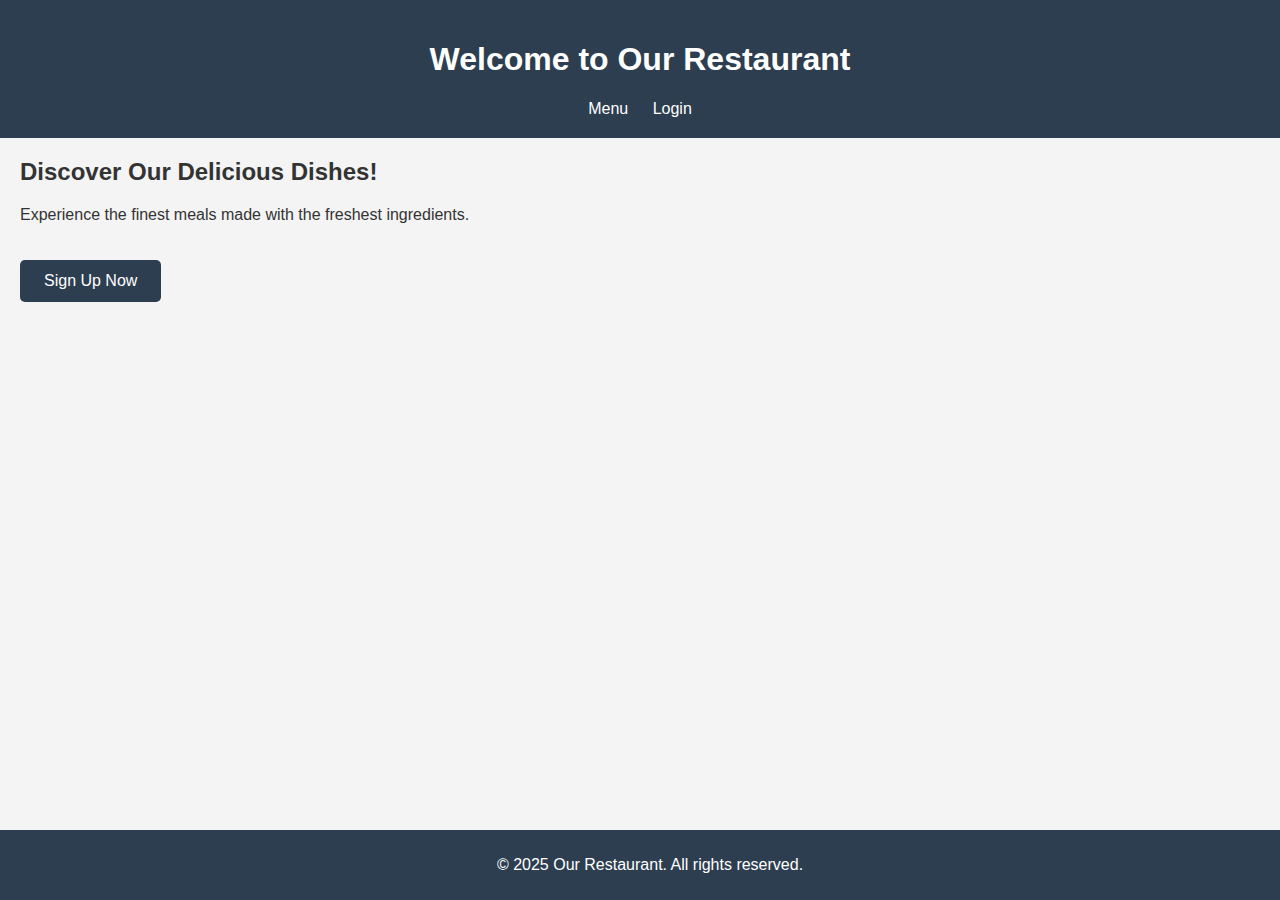
<file: index.html>
<!DOCTYPE html>
<html lang="en">
<head>
    <meta charset="UTF-8">
    <meta name="viewport" content="width=device-width, initial-scale=1.0">
    <title>Restaurant</title>
    <link rel="stylesheet" href="styles.css">
</head>
<body>
    <header>
        <h1>Welcome to Our Restaurant</h1>
        <nav>
            <a href="menu.html" class="menu-btn">Menu</a>
            <a href="login.html" class="Login-btn">Login</a>
            
        </nav>
    </header>
    
    <section class="intro">
        <h2>Discover Our Delicious Dishes!</h2>
        <p>Experience the finest meals made with the freshest ingredients.</p>
        <!-- Add Register Button below the intro section -->
        <a href="register.html" class="register-btn">Sign Up Now</a>
    </section>
    
    <footer>
        <p>&copy; 2025 Our Restaurant. All rights reserved.</p>
    </footer>
</body>
</html>
</file>
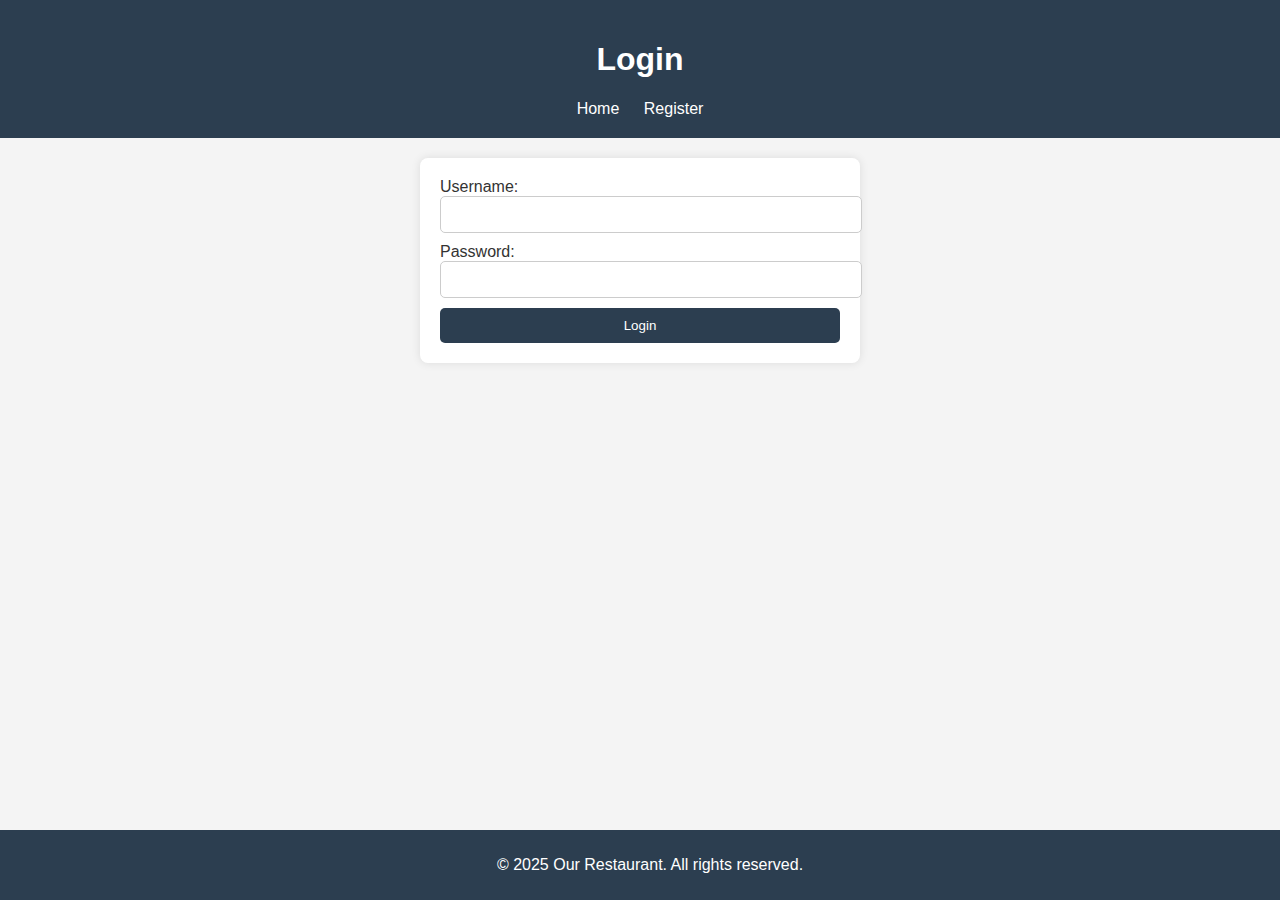
<file: login.html>
<!DOCTYPE html>
<html lang="en">
<head>
    <meta charset="UTF-8">
    <meta name="viewport" content="width=device-width, initial-scale=1.0">
    <title>Login - Restaurant</title>
    <link rel="stylesheet" href="styles.css">
</head>
<body>
    <header>
        <h1>Login</h1>
        <nav>
            <a href="index.html">Home</a>
            <a href="register.html">Register</a>
        </nav>
    </header>

    <section class="login-form">
        <form action="login.php" method="POST">
            <label for="username">Username:</label>
            <input type="text" id="username" name="username" required>
            <label for="password">Password:</label>
            <input type="password" id="password" name="password" required>
            <button type="submit">Login</button>
        </form>
    </section>

    <footer>
        <p>&copy; 2025 Our Restaurant. All rights reserved.</p>
    </footer>
</body>
</html>
</file>
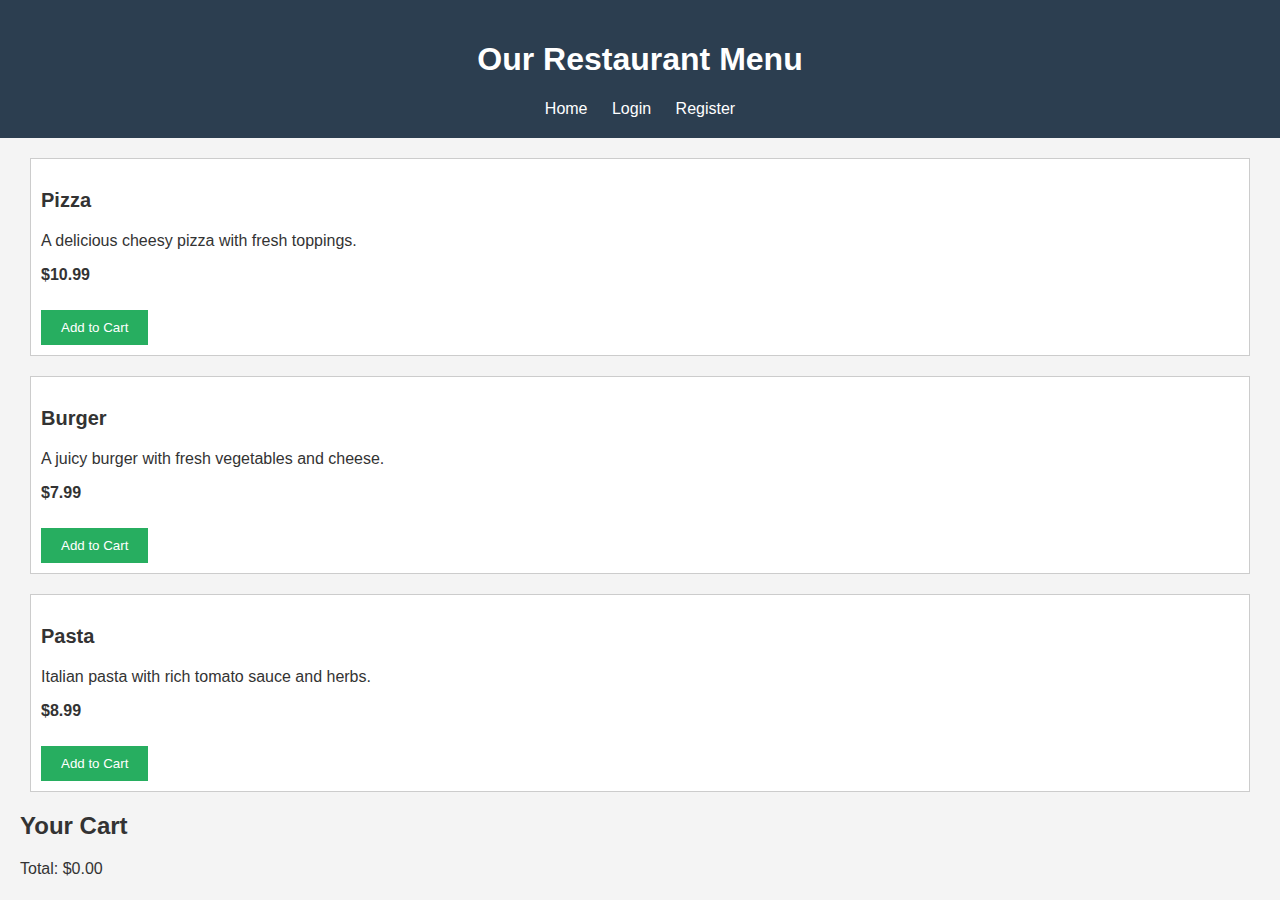
<file: menu.html>
<!DOCTYPE html>
<html lang="en">
<head>
    <meta charset="UTF-8">
    <meta name="viewport" content="width=device-width, initial-scale=1.0">
    <title>Menu</title>
    <link rel="stylesheet" href="styles.css">
    <script src="cart.js" defer></script>
</head>
<body>
    <header>
        <h1>Our Restaurant Menu</h1>
        <nav>
            <a href="index.html">Home</a>
            <a href="login.html">Login</a>
            <a href="register.html">Register</a>
        </nav>
    </header>
    
    <section class="menu-items">
        <div class="menu-item">
            <h3>Pizza</h3>
            <p>A delicious cheesy pizza with fresh toppings.</p>
            <p><strong>$10.99</strong></p>
            <button class="add-to-cart" data-item="Pizza" data-price="10.99">Add to Cart</button>
        </div>

        <div class="menu-item">
            <h3>Burger</h3>
            <p>A juicy burger with fresh vegetables and cheese.</p>
            <p><strong>$7.99</strong></p>
            <button class="add-to-cart" data-item="Burger" data-price="7.99">Add to Cart</button>
        </div>

        <div class="menu-item">
            <h3>Pasta</h3>
            <p>Italian pasta with rich tomato sauce and herbs.</p>
            <p><strong>$8.99</strong></p>
            <button class="add-to-cart" data-item="Pasta" data-price="8.99">Add to Cart</button>
        </div>

        <!-- More menu items can be added here -->
    </section>

    <section class="cart-summary">
        <h2>Your Cart</h2>
        <ul id="cart-list"></ul>
        <p>Total: $<span id="cart-total">0.00</span></p>
        
        <!-- Place Order Button -->
        <button id="place-order" onclick="placeOrder()" style="display:none;">Place Order</button>

        <!-- Proceed to Payment Button (initially hidden) -->
        <button id="proceed-to-payment" onclick="proceedToPayment()" style="display:none;">Proceed to Payment</button>
    </section>
    
</body>
</html>
</file>
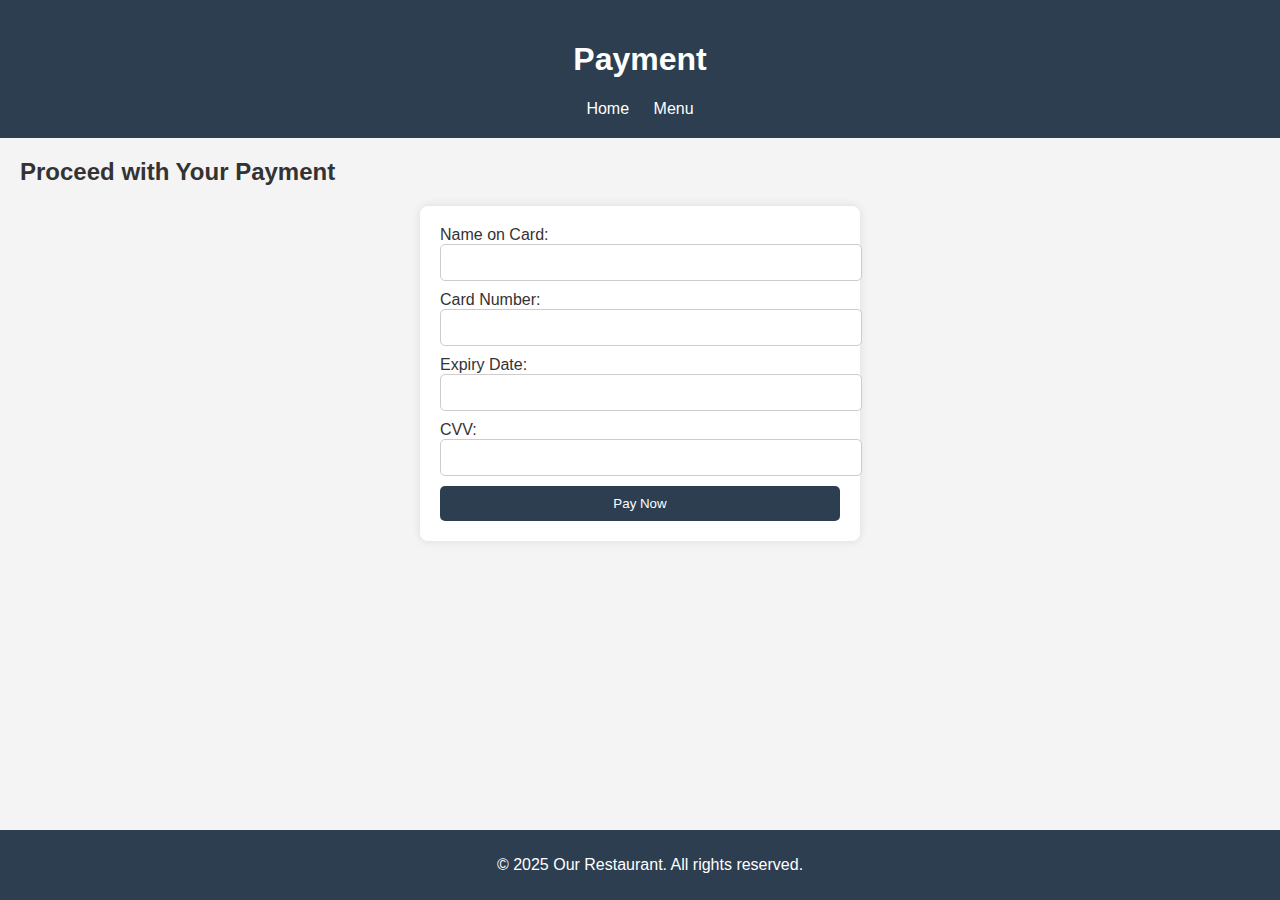
<file: payment.html>
<!DOCTYPE html>
<html lang="en">
<head>
    <meta charset="UTF-8">
    <meta name="viewport" content="width=device-width, initial-scale=1.0">
    <title>Payment</title>
    <link rel="stylesheet" href="styles.css">
</head>
<body>
    <header>
        <h1>Payment</h1>
        <nav>
            <a href="index.html">Home</a>
            <a href="menu.html">Menu</a>
        </nav>
    </header>

    <section class="payment-form">
        <h2>Proceed with Your Payment</h2>
        <form action="process_payment.php" method="POST">
            <label for="name">Name on Card:</label>
            <input type="text" id="name" name="name" required>

            <label for="card-number">Card Number:</label>
            <input type="text" id="card-number" name="card_number" required>

            <label for="expiry-date">Expiry Date:</label>
            <input type="text" id="expiry-date" name="expiry_date" required>

            <label for="cvv">CVV:</label>
            <input type="text" id="cvv" name="cvv" required>

            <button type="submit">Pay Now</button>
        </form>
    </section>

    <footer>
        <p>&copy; 2025 Our Restaurant. All rights reserved.</p>
    </footer>
</body>
</html>
</file>
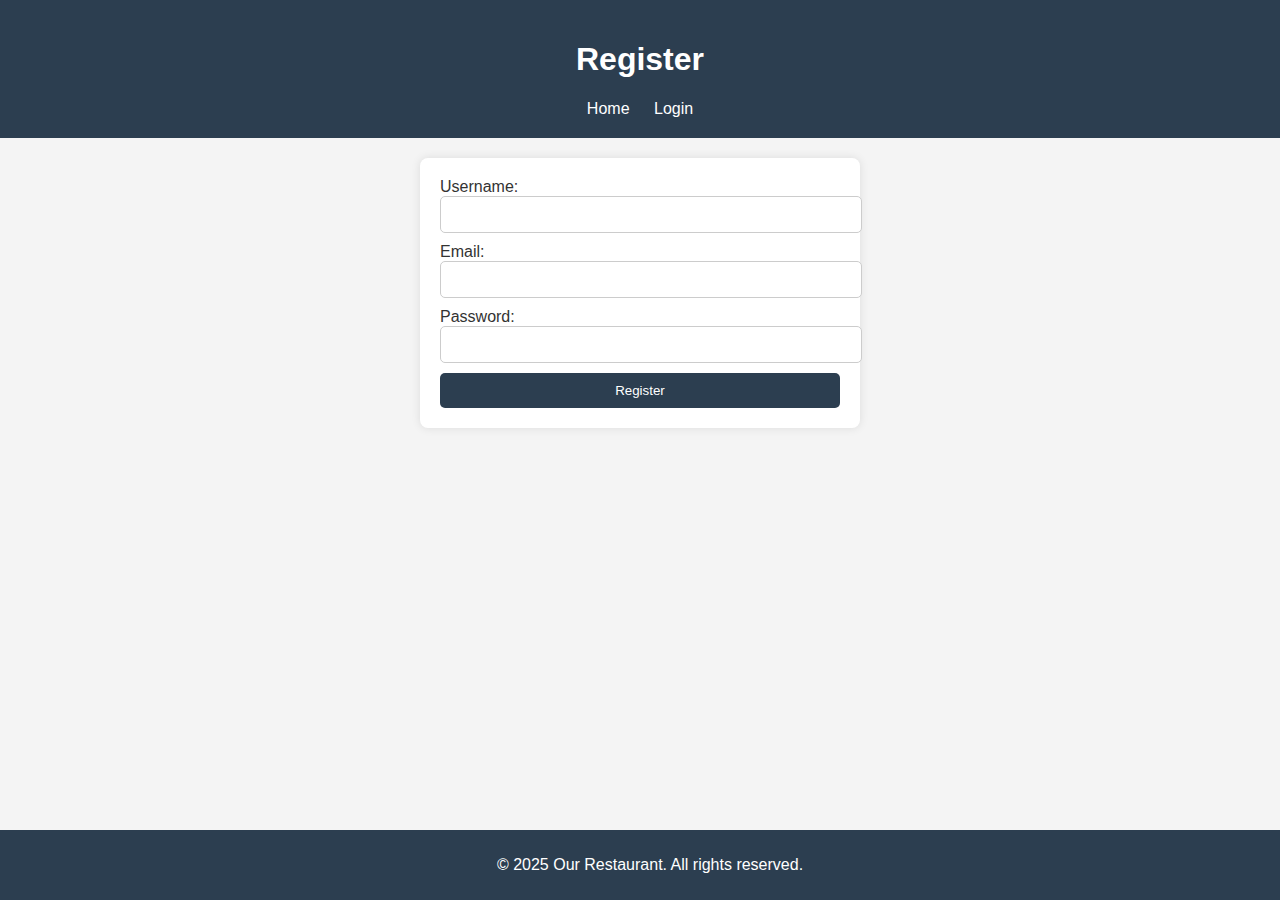
<file: register.html>
<!DOCTYPE html>
<html lang="en">
<head>
    <meta charset="UTF-8">
    <meta name="viewport" content="width=device-width, initial-scale=1.0">
    <title>Register - Restaurant</title>
    <link rel="stylesheet" href="styles.css">
</head>
<body>
    <header>
        <h1>Register</h1>
        <nav>
            <a href="index.html">Home</a>
            <a href="login.html">Login</a>
        </nav>
    </header>

    <section class="register-form">
        <form action="register.php" method="POST">
            <label for="username">Username:</label>
            <input type="text" id="username" name="username" required>
            <label for="email">Email:</label>
            <input type="email" id="email" name="email" required>
            <label for="password">Password:</label>
            <input type="password" id="password" name="password" required>
            <button type="submit">Register</button>
        </form>
    </section>

    <footer>
        <p>&copy; 2025 Our Restaurant. All rights reserved.</p>
    </footer>
</body>
</html>
</file>
<file: styles.css>
body {
    font-family: Arial, sans-serif;
    background-color: #f4f4f4;
    color: #333;
    margin: 0;
    padding: 0;
}

header {
    background-color: #2c3e50;
    color: white;
    padding: 20px;
    text-align: center;
}

header nav {
    margin-top: 10px;
}

header nav a {
    color: white;
    margin: 0 10px;
    text-decoration: none;
}

header nav a:hover {
    text-decoration: underline;
}

section {
    margin: 20px;
}

.menu-item {
    border: 1px solid #ccc;
    padding: 10px;
    margin: 10px;
    background-color: white;
}

footer {
    background-color: #2c3e50;
    color: white;
    text-align: center;
    padding: 10px;
    position: fixed;
    width: 100%;
    bottom: 0;
}

form {
    max-width: 400px;
    margin: 0 auto;
    background-color: white;
    padding: 20px;
    border-radius: 8px;
    box-shadow: 0 0 10px rgba(0, 0, 0, 0.1);
}

form input {
    width: 100%;
    padding: 10px;
    margin-bottom: 10px;
    border: 1px solid #ccc;
    border-radius: 5px;
}

form button {
    width: 100%;
    padding: 10px;
    background-color: #2c3e50;
    color: white;
    border: none;
    border-radius: 5px;
    cursor: pointer;
}

form button:hover {
    background-color: #34495e;
}
/* Style for the Register Button */
.register-btn {
    background-color: #2c3e50;
    color: white;
    padding: 12px 24px;
    text-align: center;
    text-decoration: none;
    display: inline-block;
    font-size: 16px;
    border-radius: 5px;
    margin-top: 20px;
}

.register-btn:hover {
    background-color: #34495e;
}
/* Style for Menu Items */
.menu-item {
    margin-bottom: 20px;
}

.menu-item h3 {
    font-size: 20px;
}

.add-to-cart {
    background-color: #27ae60;
    color: white;
    padding: 10px 20px;
    border: none;
    cursor: pointer;
    margin-top: 10px;
}

.add-to-cart:hover {
    background-color: #2ecc71;
}

/* Cart Summary Section */
.cart-summary {
    margin-top: 20px;
}

#place-order {
    background-color: #3498db;
    color: white;
    padding: 10px 20px;
    border: none;
    cursor: pointer;
    margin-top: 10px;
}

#place-order:hover {
    background-color: #2980b9;
}
</file>
